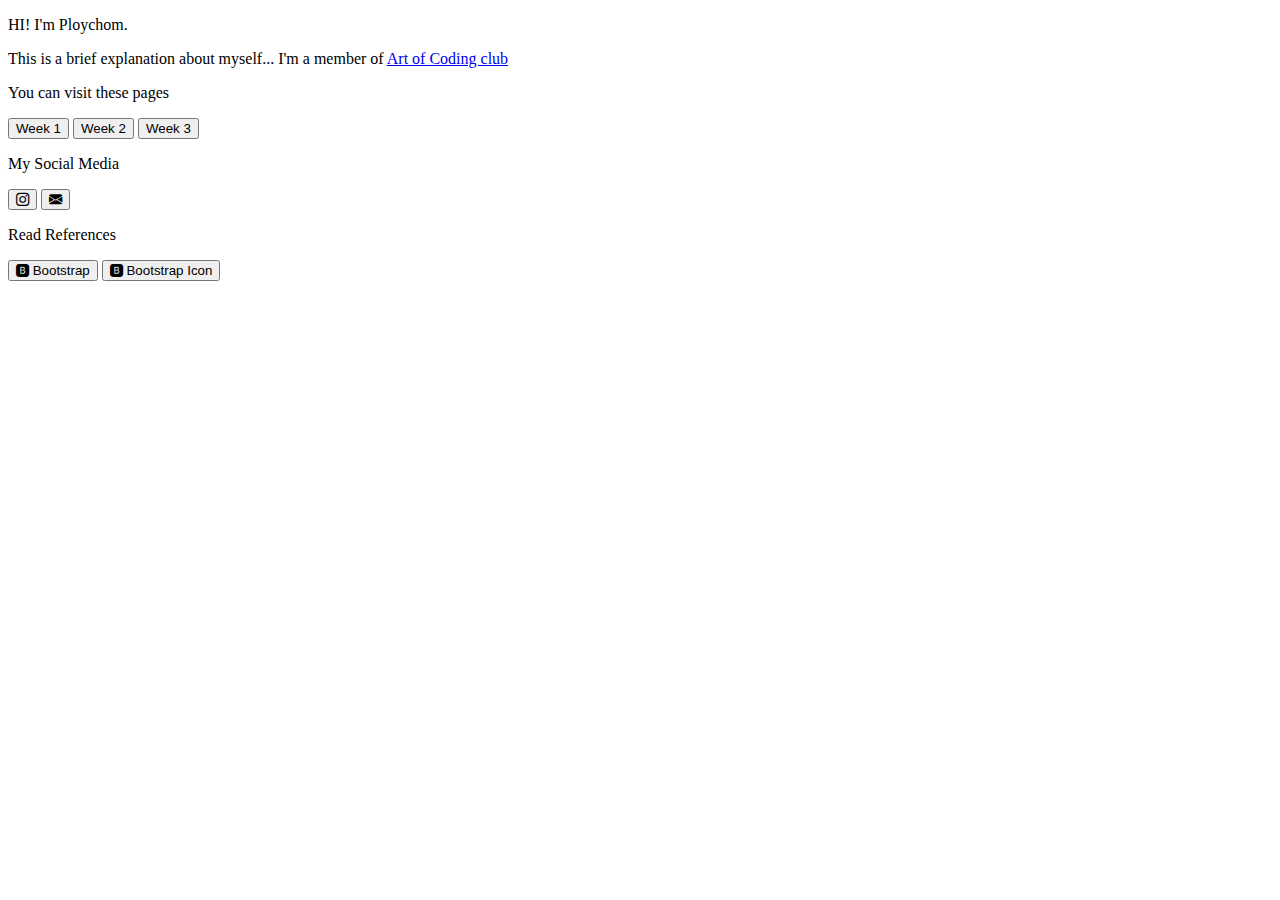
<file: index.html>
<!DOCTYPE html>
<html lang="en">
  <head>
    <meta charset="UTF-8" />
    <meta http-equiv="X-UA-Compatible" content="IE=edge" />
    <meta name="viewport" content="width=device-width, initial-scale=1.0" />
    <title>Name's website</title>
    <link
      href="https://cdn.jsdelivr.net/npm/bootstrap@5.0.2/dist/css/bootstrap.min.css"
      rel="stylesheet"
      integrity="sha384-EVSTQN3/azprG1Anm3QDgpJLIm9Nao0Yz1ztcQTwFspd3yD65VohhpuuCOmLASjC"
      crossorigin="anonymous"
    />
    <link
      rel="stylesheet"
      href="https://cdn.jsdelivr.net/npm/bootstrap-icons@1.5.0/font/bootstrap-icons.css"
    />
  </head>

  <body>
    <div
      class="d-flex align-items-center justify-content-center flex-column w-100"
    >
      <p class="text-center mt-5 fs-1">HI! I'm Ploychom.</p>

      <p
        class="text-center mt-1 fw-light fs-3 text-wrap text-break"
        style="max-width: 75%"
      >
        This is a brief explanation about myself... I'm a member of
        <a href="http://kvisartofcoding.github.io/club"
          ><span class="badge bg-secondary">Art of Coding club</span></a
        >
      </p>
      <div class="bg-light bg-gradient mt-3 rounded-3">
        <p class="text-center fs-4">You can visit these pages</p>
        <div class="d-flex align-items-center justify-content-between flex-row">
          <a href="./week1.html"
            ><button type="button" class="btn btn-primary m-3">
              Week 1
            </button></a
          >
          <a href="./week2.html"
            ><button type="button" class="btn btn-primary m-3">
              Week 2
            </button></a
          >
          <a href="./week3.html"
            ><button type="button" class="btn btn-primary m-3">
              Week 3
            </button></a
          >
        </div>
      </div>
      <div class="bg-light bg-gradient m-3 rounded-3">
        <p class="text-center fs-4">My Social Media</p>
        <div class="d-flex align-items-center justify-content-between flex-row">
          <a href="https://www.instagram.com/poco_lyhm/"
            ><button type="button" class="btn btn-primary m-3">
              <i class="bi bi-instagram"></i></button
          ></a>
          <!-- <a href="https://fb.com"
            ><button type="button" class="btn btn-primary m-3">
              <i class="bi bi-"></i></button
          ></a>
            -->
          <a href="mailto:ploychom_t@kvis.ac.th"
            ><button type="button" class="btn btn-primary m-3">
              <i class="bi bi-envelope-fill"></i></button
          ></a>
        </div>
      </div>
      <div class="bg-light bg-gradient m-3 rounded-3">
        <p class="text-center fs-4">Read References</p>
        <div class="d-flex align-items-center justify-content-between flex-row">
          <a href="https://getbootstrap.com/"
            ><button type="button" class="btn btn-primary m-3">
              <i class="bi bi-bootstrap-fill"></i> Bootstrap
            </button></a
          >
          <a href="https://icons.getbootstrap.com/"
            ><button type="button" class="btn btn-primary m-3">
              <i class="bi bi-bootstrap-fill"></i> Bootstrap Icon
            </button></a
          >
        </div>
      </div>
    </div>
  </body>
</html>
</file>
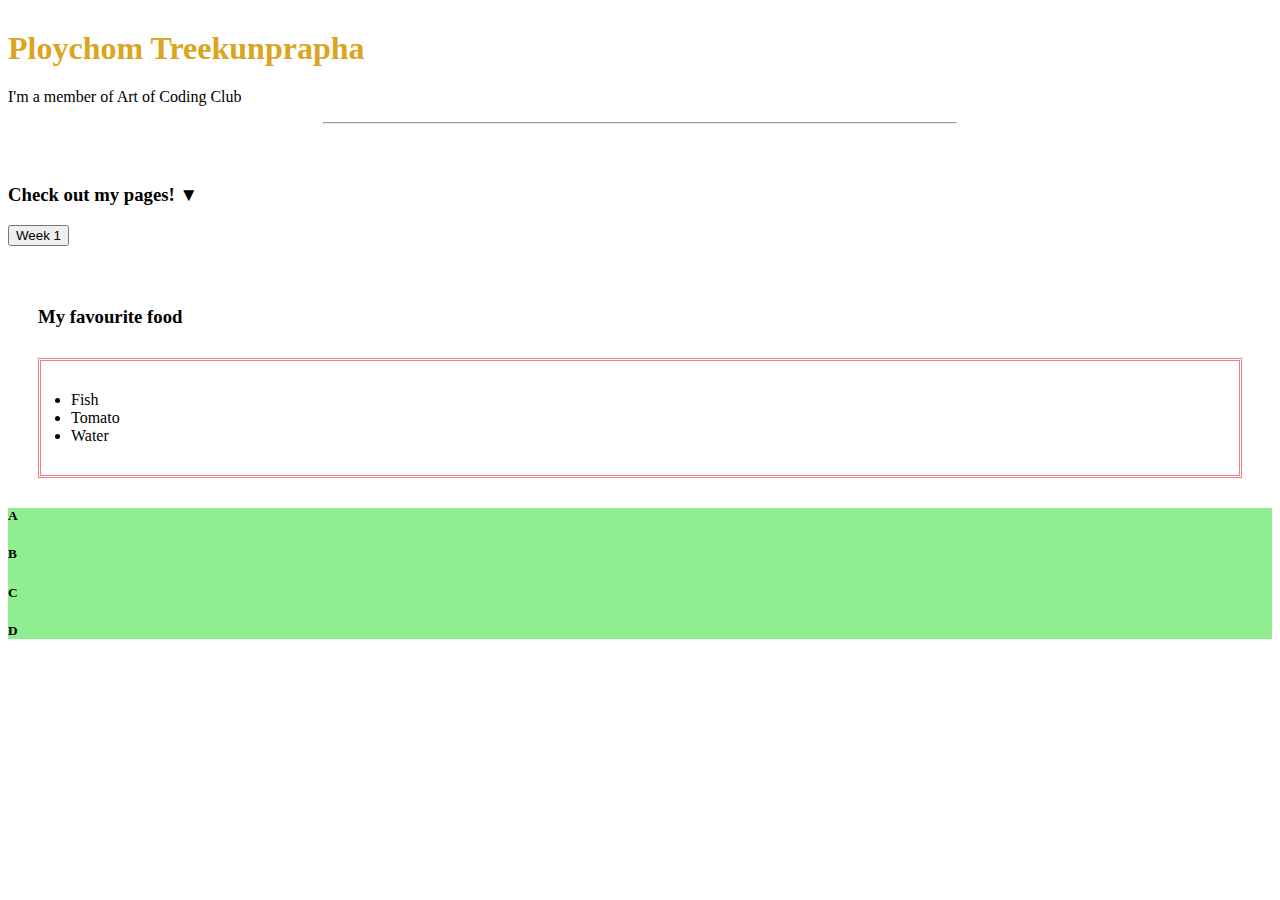
<file: week2.html>
<!DOCTYPE html>
<html lang="en">
  <head>
    <meta charset="UTF-8" />
    <meta http-equiv="X-UA-Compatible" content="IE=edge" />
    <meta name="viewport" content="width=device-width, initial-scale=1.0" />
    <link rel="stylesheet" href="week2.html" />

    <link rel="preconnect" href="https://fonts.googleapis.com">
    <link rel="preconnect" href="https://fonts.gstatic.com" crossorigin>
    <link href="https://fonts.googleapis.com/css2?family=Manrope:wght@200;300;400;500;600;700;800&display=swap" rel="stylesheet">
    <link rel="preconnect" href="https://fonts.googleapis.com">
    <link rel="preconnect" href="https://fonts.gstatic.com" crossorigin>
    <link href="https://fonts.googleapis.com/css2?family=Montserrat:ital,wght@0,200;0,400;0,600;1,200;1,400;1,600&display=swap" rel="stylesheet">

    <!-- CHANGE YOUR TITLE -->
    <title>Yeahh</title>
  </head>
  <body>
    <div class="cen">
      <h1 style="color: goldenrod; margin-top: 30px;">Ploychom Treekunprapha</h1>
      <p>I'm a member of Art of Coding Club</p>
      <hr width="50%"/>
      <h3 style="margin-top: 60px;">Check out my pages! ▼</h3>
      <a href="week1.html"><button>Week 1</button></a>
      
      <h3 style="margin-top: 60px; margin-left: 30px; text-align: left;">My favourite food</h3>
      <ul style="border-style: double; border-color: lightcoral; margin: 30px; padding: 30px; text-align: left;">
          <li>Fish</li>
          <li>Tomato</li>
          <li>Water</li>
      </ul>
      <div style="background-color: lightgreen;">
            <h5 class="letter">A</h5>
            <h5 class="letter">B</h5>
            <h5 class="letter">C</h5>
            <h5 class="letter">D</h5>

      </div>
   
    </div>
  </body>
</html>
</file>
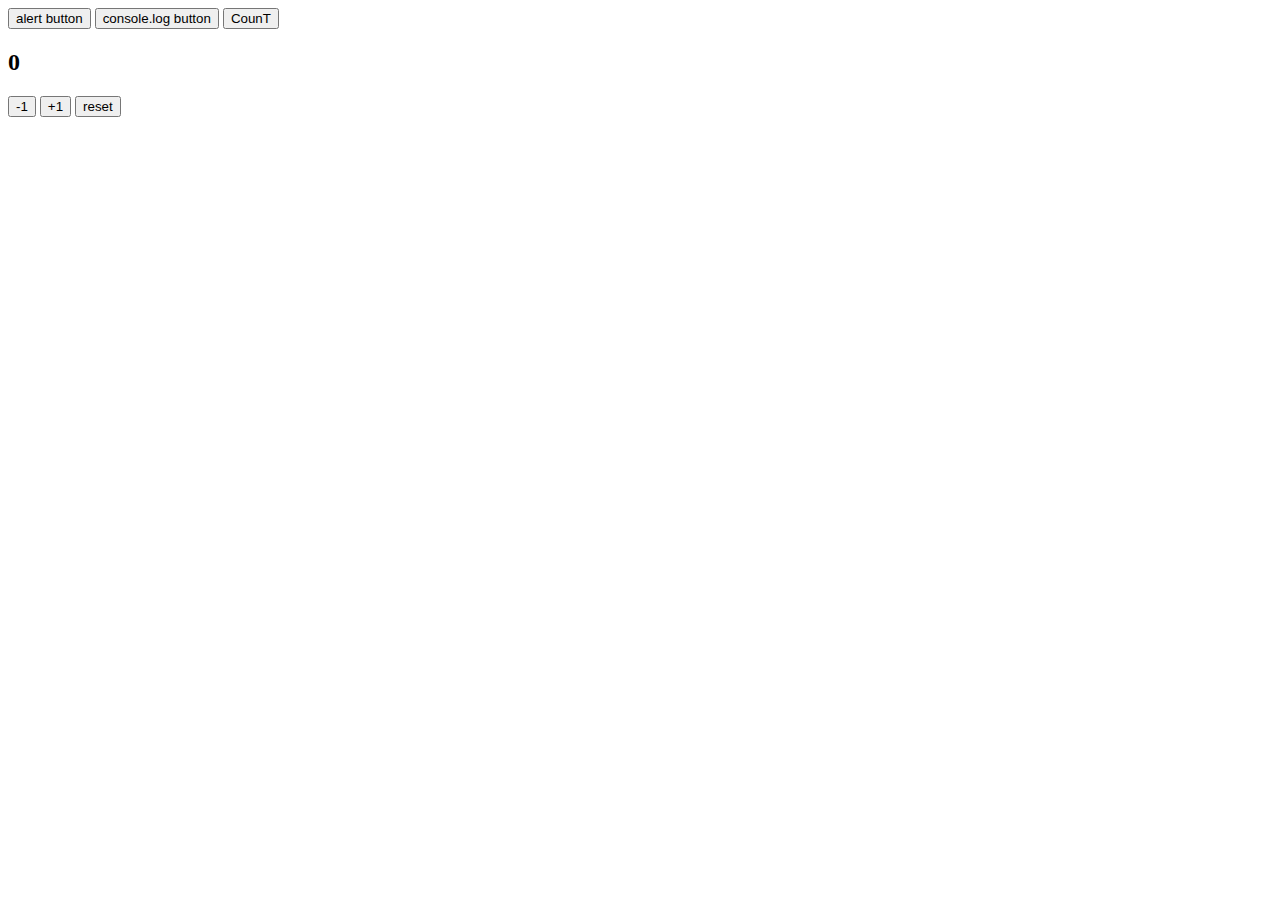
<file: week3.html>
<!DOCTYPE html>
<html>
    <head>
        <title>week3</title>

        <link
            href="https://cdn.jsdelivr.net/npm/bootstrap@5.0.2/dist/css/bootstrap.min.css"
            rel="stylesheet"
            integrity="sha384-EVSTQN3/azprG1Anm3QDgpJLIm9Nao0Yz1ztcQTwFspd3yD65VohhpuuCOmLASjC"
            crossorigin="anonymous"
        />
        <link
            rel="stylesheet"
            href="https://cdn.jsdelivr.net/npm/bootstrap-icons@1.5.0/font/bootstrap-icons.css"
        />
        
        <script src="https://code.jquery.com/jquery-3.6.0.slim.min.js"
            integrity="sha256-u7e5khyithlIdTpu22PHhENmPcRdFiHRjhAuHcs05RI="
            crossorigin="anonymous">
        </script>

        <script>

            let count = 0;

            $(document).ready(
                function(){
                    console.log('ready');
                }

                
            );

            function Inc(){
                $("#counter").text(parseInt($("#counter").text()) + 1);
            }

            function Dec(){
                $("#counter").text(parseInt($("#counter").text()) - 1);
            }

            function reset(){
                $("#counter").text(0);
            }

        </script>
    
    </head>

    <body>
        <button onclick="alert(count)" class="btn btn-primary">alert button</button>
        <button onclick="console.log('Yeah')" class="btn btn-primary">console.log button</button>
        <button onclick="ShowNum()" class="btn btn-primary">CounT</button>

        <div class="d-flex flex-column justify-content-center align-items-center mt-4">
            <h2 id="counter">0</h2>
            <div>

                <button onclick="Dec()" class="btn btn-primary">-1</button>
                <button onclick="Inc()" class="btn btn-primary">+1</button>
                <button onclick="reset()" class="btn btn-primary">reset</button>
            </div>
            

        </div>
        

    </body>
</html>
</file>
